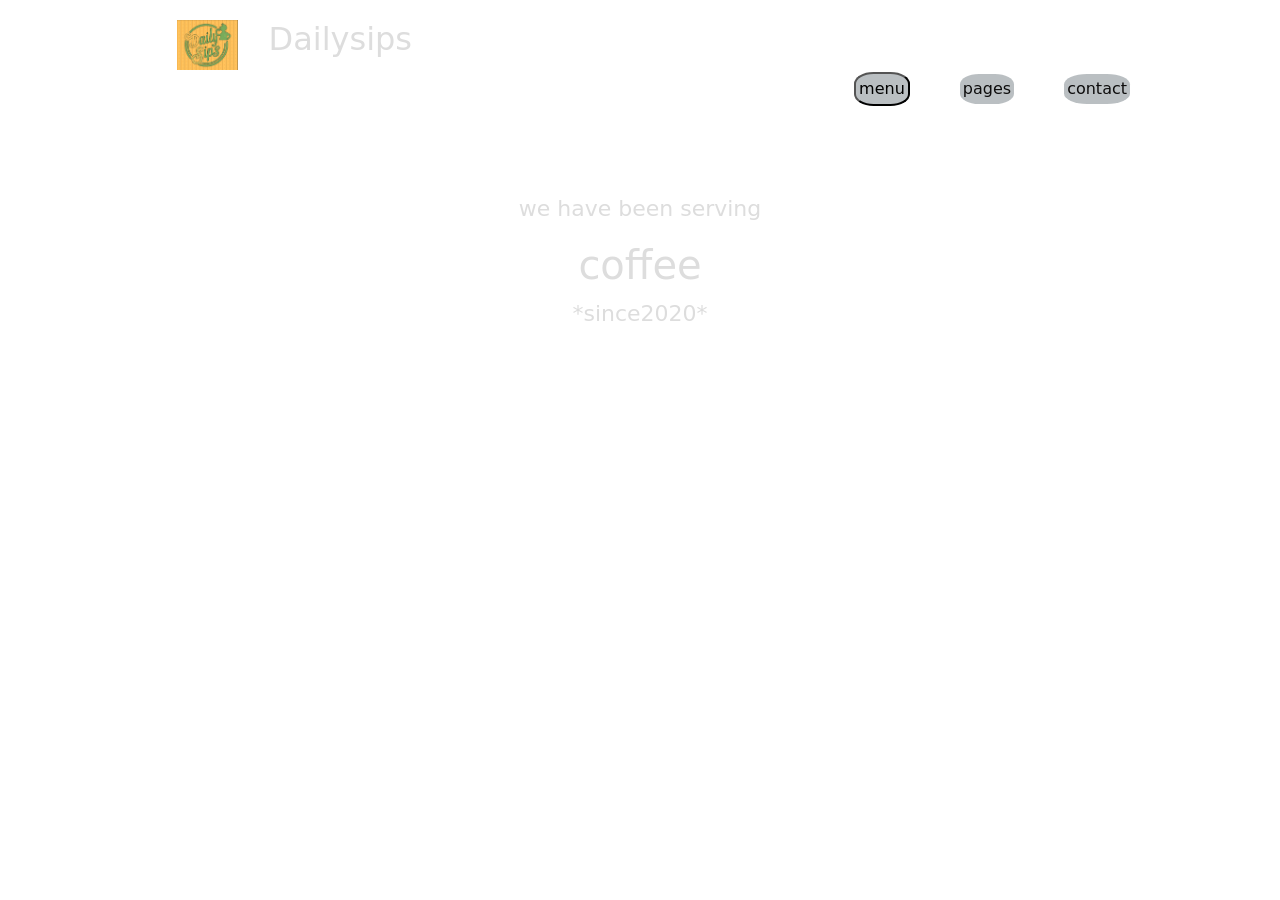
<file: new/index.html>
<!DOCTYPE html>
 <html lang="en">
 <head>
    <meta charset="UTF-8">
    <meta name="viewport" content="width=device-width, initial-scale=1.0">
    <title>Document</title>
    <link rel="stylesheet" href="https://cdnjs.cloudflare.com/ajax/libs/font-awesome/6.7.1/css/all.min.css" integrity="sha512-5Hs3dF2AEPkpNAR7UiOHba+lRSJNeM2ECkwxUIxC1Q/FLycGTbNapWXB4tP889k5T5Ju8fs4b1P5z/iB4nMfSQ==" crossorigin="anonymous" referrerpolicy="no-referrer" />
    <link rel="stylesheet" href="../new/css/bootstrap.min.css">
    <link rel="stylesheet" href="../new/css/index.css">
 </head>
 <body>
     
<div class="left">
<nav class="le">
<img src="../new/media/Screenshot 2024-12-05 202137.png" alt="">
<h2>Dailysips</h2>


</nav>



</div>









 
<div class="right">


  <nav class="nav">


    <ul>
    <li>
        <a href="../new/media/DAILY-SIPS.pdf" target="_blank"><button>menu</button></a>
    </li>
    <li> 
    
        <div class="dropdown">
            <button class="dropbtn">pages</button>
            <div class="dropdown-content">
              <a href="https://www.facebook.com/people/Daily-Sips-coffee/61556205357770/?mibextid=uzlsIk" target="_blank"><button><i class="fa-brands fa-facebook"></i></button></a>
              <a href="https://www.instagram.com/dailysipscoffee?utm_source=ig_web_button_share_sheet&igsh=ZDNlZDc0MzIxNw==" target="_blank"><button><i class="fa-brands fa-instagram"></i></button></a>
              <a href="https://maps.app.goo.gl/8CWmS39b7GhPr3eT6" target="_blank"><button><i class="fa-solid fa-location-dot"></i></button></a>
            </div>
          </div>
          
    
    
    
    </li>
    <li>
        <div class="dropdown">
            <button class="dropbtn">contact</button>
            <div class="dropdown-content">
              <a href="tel:+2001101514608" target="_blank"><button><i class="fa-solid fa-phone"></i></button></a>
              <a href="https://wa.me/+2001101514608" target="_blank"><button><i class="fa-brands fa-whatsapp"></i></button></a>
             
            </div>
          </div>
    
    
    </li>
    
    
    
    </ul>
    </nav>



</div>
   







 





 <div class="text">
    <p class="p">we have been serving</p>
    <h1 class="h">coffee</h1>
    <p class="p">*since2020*</p>
 </div>









    <script src="../new/js/bootstrap.min.js"></script>
    <script src="../new/js/index.js"></script>
 </body>
 </html>
</file>
<file: new/css/index.css>
*{
    margin: 0%;
    padding: 0%;
    box-sizing: border-box;
 }


 img{
    width: 100%;
 }


 li{

    list-style: none;
 }

 body{
   
     
color: #ddd;
font-size: 22px;
background-image: url(https://i.pinimg.com/originals/6c/a3/0b/6ca30b1e1b54cb678d096e09e9077177.jpg);
background-attachment: fixed;
background-position: center;
background-size: cover;
background-repeat: no-repeat;

 }

.left{

   width: 40%;
    
}


 



 .left .le{
   margin-top: 20px;
   display: flex;
   flex-wrap: nowrap;
   justify-content: right;
 margin-right: 100px;
 gap: 30px;

 }


 .left .le img{

   width: 15%;
 }

   

  .right{
   
   display: flex; 
    flex-wrap: nowrap;
   justify-content: end;
    

  }


   
  .right .nav ul{
   
margin-right: 150px;
gap: 50px;
   display: flex; 
    flex-wrap: nowrap;

  }



 


  .nav ul button{
background-color:  #babfc2;
    border-radius: 35%;
    padding: 3px;
    font-size: 16px;
 }

 
.dropbtn {
    background-color: #babfc2;
    color: rgb(14, 13, 13);
    padding: 16px;
    font-size: 16px;
    border: none;
    cursor: pointer;
     
  }
  
  
  .dropdown {
    position: relative;
    display: inline-block;
    
  }
 
  .dropdown-content {
    display: none;
    text-align: center;
    position: absolute;
    background-color: #a5a3a3;
    min-width: 10px;
    box-shadow: 0px 8px 16px 0px rgba(0,0,0,0.2);
    z-index: 1;
    border-radius: 30%;
  }
  
   
  .dropdown-content a {
    color: black;
    padding: 12px 16px;
    text-decoration: none;
    display: block;
  }
  
  
  .dropdown-content a:hover {
    background-color: #ddd;
    border-radius: 30%;
  }
  
   
  .dropdown:hover .dropdown-content {
    display: block;
  }
  
 



@media screen and(max-width:768px) {
 

   .left .le img{

      width: 15%;
      padding: 5px;
    }
   
}



 

 


  .text{
    color: #ddd;
     margin-top: 70px;
     text-align: center;
  }



  @media screen and(max-width:375px) {

 
    
 body{
   
     width: 600px;
  color: #ddd;
  font-size: 22px;
  background-image: url(https://i.pinimg.com/originals/6c/a3/0b/6ca30b1e1b54cb678d096e09e9077177.jpg);
background-attachment: unset;
  background-position: center;
  background-size: cover;
  background-repeat: no-repeat;
  
   }
  



    
   
   
   
    .left .le{
       
    margin-right: 50000px;
    gap: 30px;
   
    }
   
   
    .left .le img{
   
      width: 15%;
    }






    
  .text{
    
     margin-top: 300px;
     text-align: center;
  }


    
  }
</file>
